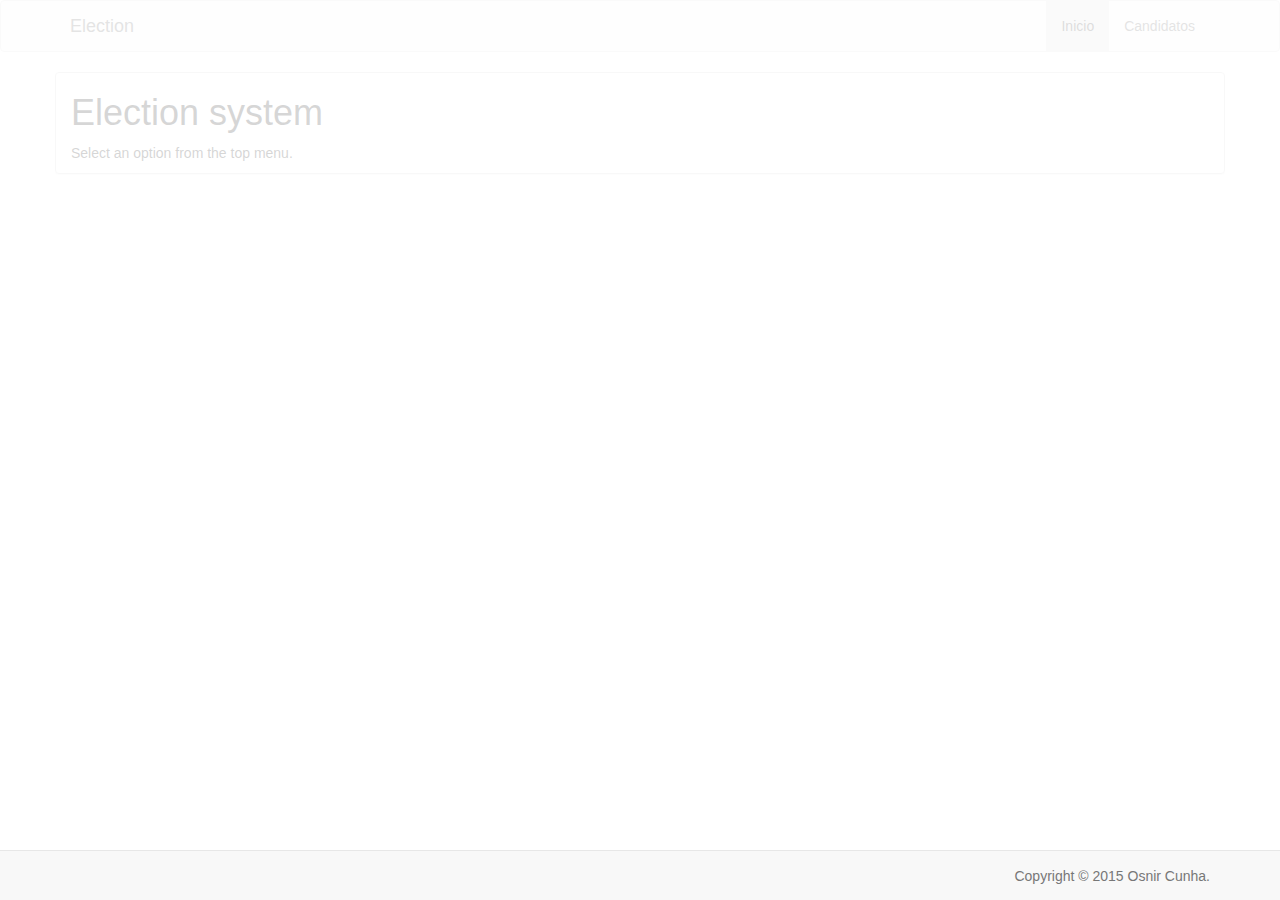
<file: Election/web/index.html>
<!--
  Created by IntelliJ IDEA.
  User: osnircunha
  Date: 8/13/15
  Time: 8:06 PM
  To change this template use File | Settings | File Templates.
-->
<html ng-app="ElectionApp">
<head>
    <meta name="viewport" content="width=device-width, initial-scale=1, maximum-scale=1, user-scalable=no">
    <title>Angular and Jersey test</title>

    <script src="scripts/libraries/jquery.min.js"></script>
    <script src="scripts/libraries/bootstrap.min.js"></script>
    <script src="scripts/libraries/angular.min.js"></script>
    <script src="scripts/libraries/angular-ui-router.min.js"></script>
    <script src="scripts/libraries/angular-animate.js"></script>
    <script src="scripts/libraries/ui-bootstrap-tpls-0.13.4.js"></script>
    <script src="scripts/libraries/pnotify.custom.min.js" ></script>

    <script src="scripts/directives/footer.js"></script>
    <script src="scripts/directives/header.js"></script>
    <script src="scripts/directives/loading.js"></script>

    <script src="scripts/app.js"></script>
    <script src="scripts/controllers/candidate.js" ></script>
    <script src="scripts/controllers/position.js" ></script>
    <script src="scripts/controllers/login.js" ></script>

    <link rel="stylesheet" href="style/pnotify.custom.min.css" >
    <link rel="stylesheet" href="style/app.css" >
    <link rel="stylesheet" href="style/bootstrap.min.css">
</head>
<body>
    <div header-section></div>

    <loading-view></loading-view>

    <div class="container panel panel-default">
        <div ui-view ></div>
    </div>

    <div footer-section></div>
</body>
</html>
</file>
<file: Election/web/style/app.css>
body {
    padding-bottom: 50px;
}

footer p {
    padding-top: 15px;
    text-align: end;
}
/*
[ui-view].ng-enter, [ui-view].ng-leave {
    position: absolute;
    left: 0;
    right: 0;
    -webkit-transition:all .5s ease-in-out;
    transition:all .5s easein;
}
*/
[ui-view].ng-enter {
    opacity: 0;
}

[ui-view].ng-enter-active {
    opacity: 1;
}

[ui-view].ng-leave {
    opacity: 1;
}

[ui-view].ng-leave-active {
    opacity: 0;
}

.loading-modal {
    display:    block;
    position:   fixed;
    z-index:    1000;
    top:        0;
    left:       0;
    height:     100%;
    width:      100%;
    background: rgba( 255, 255, 255, .8 )
    url('http://jimpunk.net/Loading/wp-content/uploads/loading34.gif')
    50% 50%
    no-repeat;
}
</file>
<file: Election/web/style/pnotify.custom.min.css>
.ui-pnotify{top:25px;right:25px;position:absolute;height:auto;z-index:9999}html>body>.ui-pnotify{position:fixed}.ui-pnotify .ui-pnotify-shadow{-webkit-box-shadow:0 2px 10px rgba(50,50,50,.5);-moz-box-shadow:0 2px 10px rgba(50,50,50,.5);box-shadow:0 2px 10px rgba(50,50,50,.5)}.ui-pnotify-container{background-position:0 0;padding:.8em;height:100%;margin:0}.ui-pnotify-sharp{-webkit-border-radius:0;-moz-border-radius:0;border-radius:0}.ui-pnotify-title{display:block;margin-bottom:.4em;margin-top:0}.ui-pnotify-text{display:block}.ui-pnotify-icon,.ui-pnotify-icon span{display:block;float:left;margin-right:.2em}.ui-pnotify.stack-bottomleft,.ui-pnotify.stack-topleft{left:25px;right:auto}.ui-pnotify.stack-bottomleft,.ui-pnotify.stack-bottomright{bottom:25px;top:auto}.ui-pnotify-closer,.ui-pnotify-sticker{float:right;margin-left:.2em}
</file>
